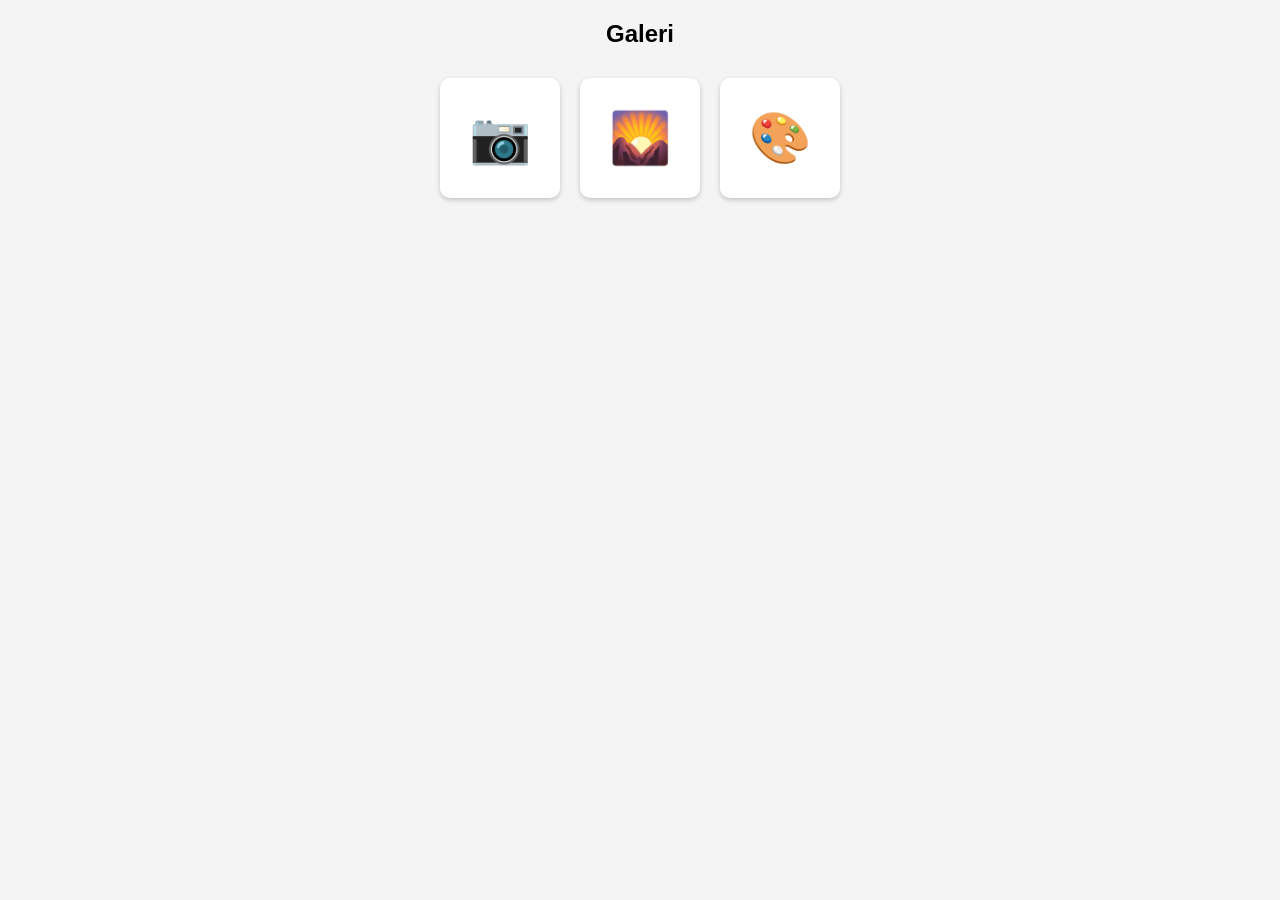
<file: galeri.html>
<!DOCTYPE html>
<html lang="id">
<head>
  <meta charset="UTF-8">
  <title>Galeri Sederhana</title>
  <style>
    body {
      font-family: Arial, sans-serif;
      text-align: center;
      background: #f4f4f4;
    }

    h2 {
      margin-top: 20px;
    }

    .galeri {
      display: flex;
      justify-content: center;
      gap: 20px;
      margin-top: 30px;
    }

    .item {
      width: 120px;
      height: 120px;
      background: white;
      border-radius: 10px;
      display: flex;
      align-items: center;
      justify-content: center;
      font-size: 50px;
      box-shadow: 0 2px 5px rgba(0,0,0,0.2);
    }
  </style>
</head>
<body>

<h2>Galeri</h2>

<div class="galeri">
  <div class="item">📷</div>
  <div class="item">🌄</div>
  <div class="item">🎨</div>
</div>

</body>
</html>
</file>
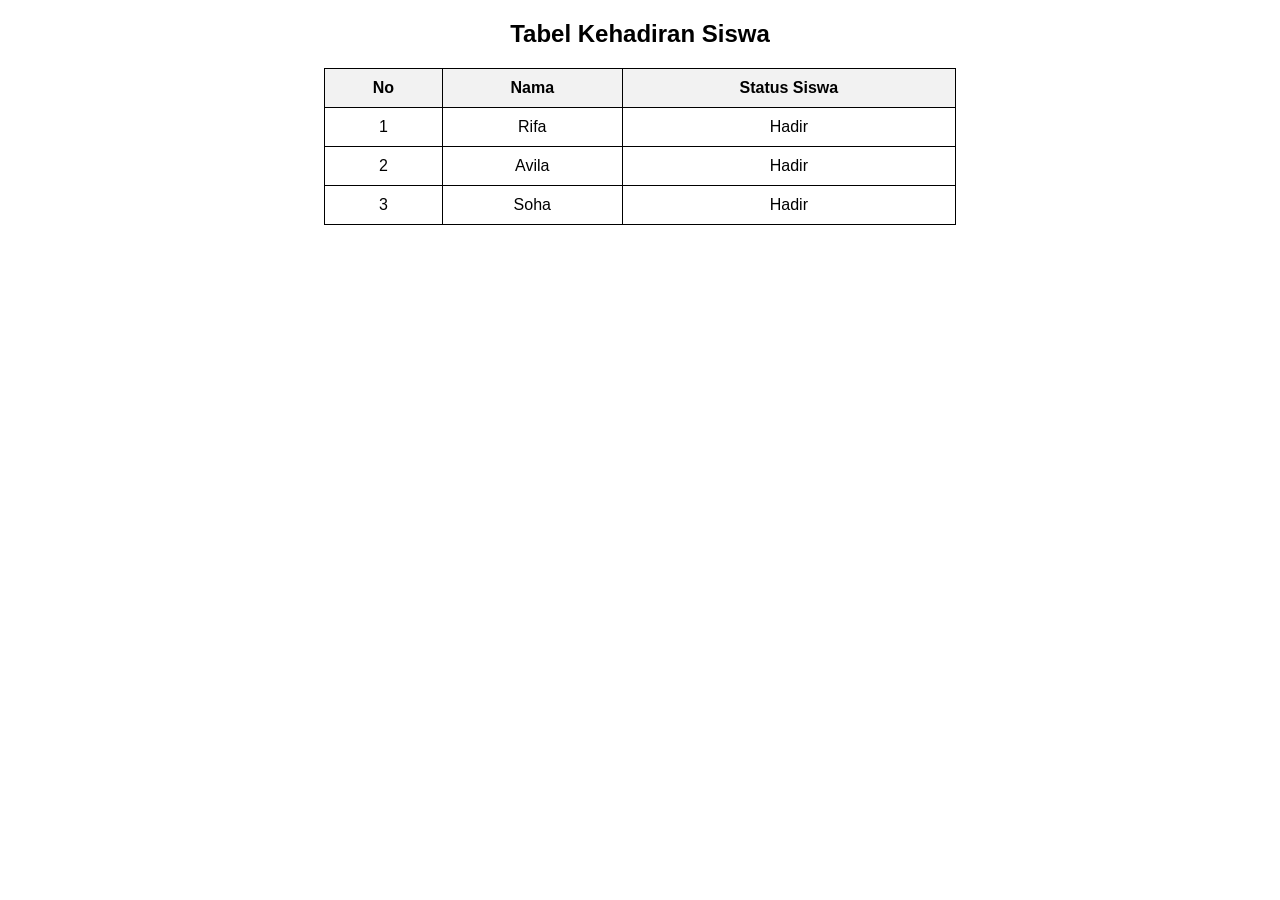
<file: presensi.html>
<!DOCTYPE html>
<html lang="id">
<head>
    <meta charset="UTF-8">
    <title>Tabel Kehadiran</title>
    <style>
        body {
            font-family: Arial, sans-serif;
        }
        table {
            border-collapse: collapse;
            width: 50%;
            margin: 20px auto;
        }
        th, td {
            border: 1px solid black;
            padding: 10px;
            text-align: center;
        }
        th {
            background-color: #f2f2f2;
        }
    </style>
</head>
<body>

<h2 style="text-align:center;">Tabel Kehadiran Siswa</h2>

<table>
    <tr>
        <th>No</th>
        <th>Nama</th>
        <th>Status Siswa</th>
    </tr>
    <tr>
        <td>1</td>
        <td>Rifa</td>
        <td>Hadir</td>
    </tr>
    <tr>
        <td>2</td>
        <td>Avila</td>
        <td>Hadir</td>
    </tr>
    <tr>
        <td>3</td>
        <td>Soha</td>
        <td>Hadir</td>
    </tr>
</table>

</body>
</html>
</file>
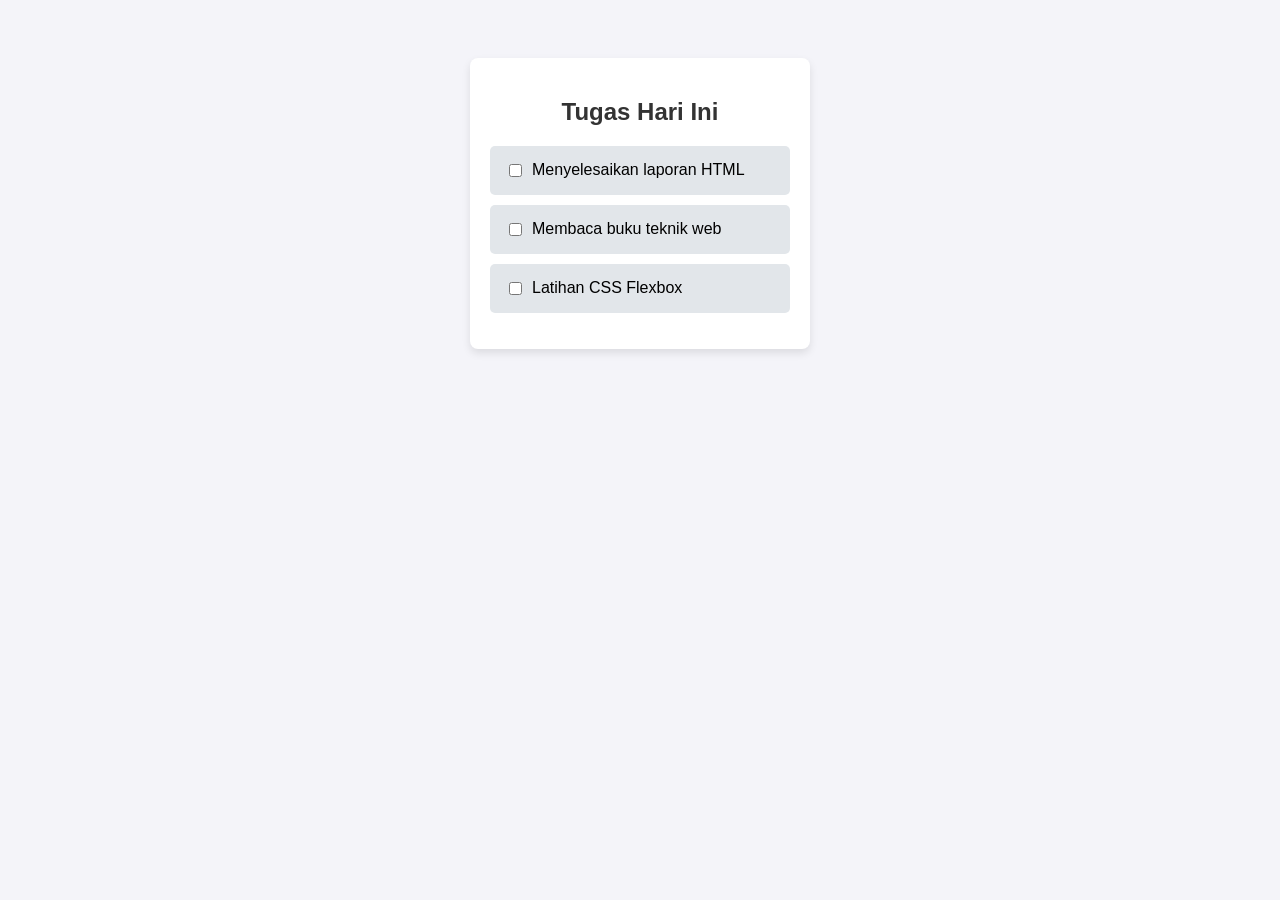
<file: tugas.html>
<!DOCTYPE html>
<html lang="id">
<head>
    <meta charset="UTF-8">
    <meta name="viewport" content="width=device-width, initial-scale=1.0">
    <title>Daftar Tugas</title>
    <style>
        body {
            font-family: Arial, sans-serif;
            background-color: #f4f4f9;
            display: flex;
            justify-content: center;
            padding-top: 50px;
        }
        .container {
            background-color: white;
            padding: 20px;
            border-radius: 8px;
            box-shadow: 0 4px 8px rgba(0,0,0,0.1);
            width: 300px;
        }
        h2 {
            text-align: center;
            color: #333;
        }
        ul {
            list-style-type: none;
            padding: 0;
        }
        li {
            background-color: #e2e6ea;
            margin: 10px 0;
            padding: 15px;
            border-radius: 5px;
            display: flex;
            align-items: center;
            transition: 0.3s;
        }
        li:hover {
            background-color: #d1d8e0;
        }
        input[type="checkbox"] {
            margin-right: 10px;
        }
    </style>
</head>
<body>

<div class="container">
    <h2>Tugas Hari Ini</h2>
    <ul>
        <li><input type="checkbox"> Menyelesaikan laporan HTML</li>
        <li><input type="checkbox"> Membaca buku teknik web</li>
        <li><input type="checkbox"> Latihan CSS Flexbox</li>
    </ul>
</div>

</body>
  </html>
</file>
